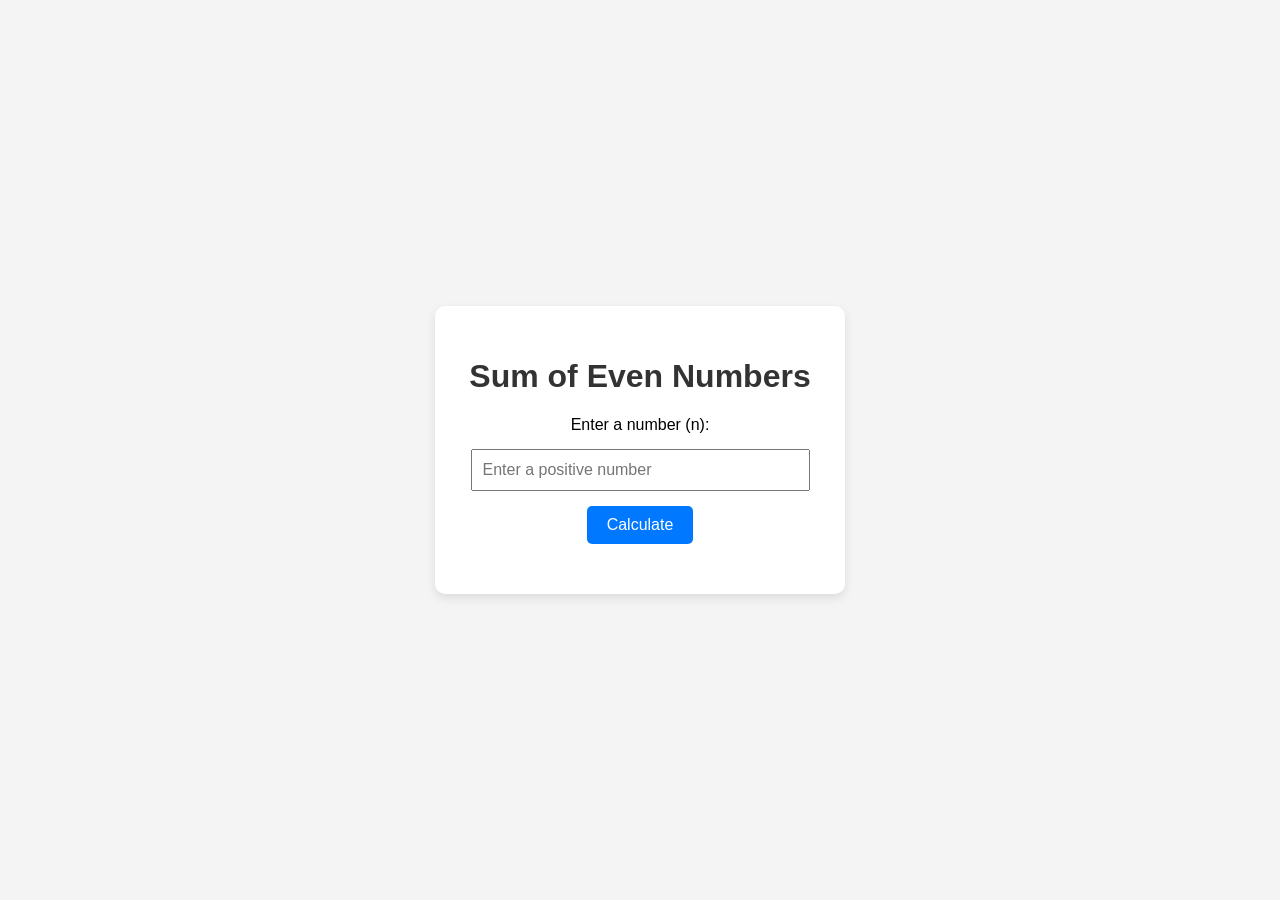
<file: evennumbers/index.html>
<!DOCTYPE html>
<html lang="en">
<head>
    <meta charset="UTF-8">
    <meta name="viewport" content="width=device-width, initial-scale=1.0">
    <title>Sum of Even Numbers</title>
    <link rel="stylesheet" href="style.css">
</head>
<body>

    <div class="container">
        <h1>Sum of Even Numbers</h1>

        <label for="number">Enter a number (n):</label>
        <input type="number" id="number" min="1" placeholder="Enter a positive number">

        <button onclick="calculateSum()">Calculate</button>

        <div id="result"></div>
    </div>

    <script src="script.js"></script>
</body>
</html>
</file>
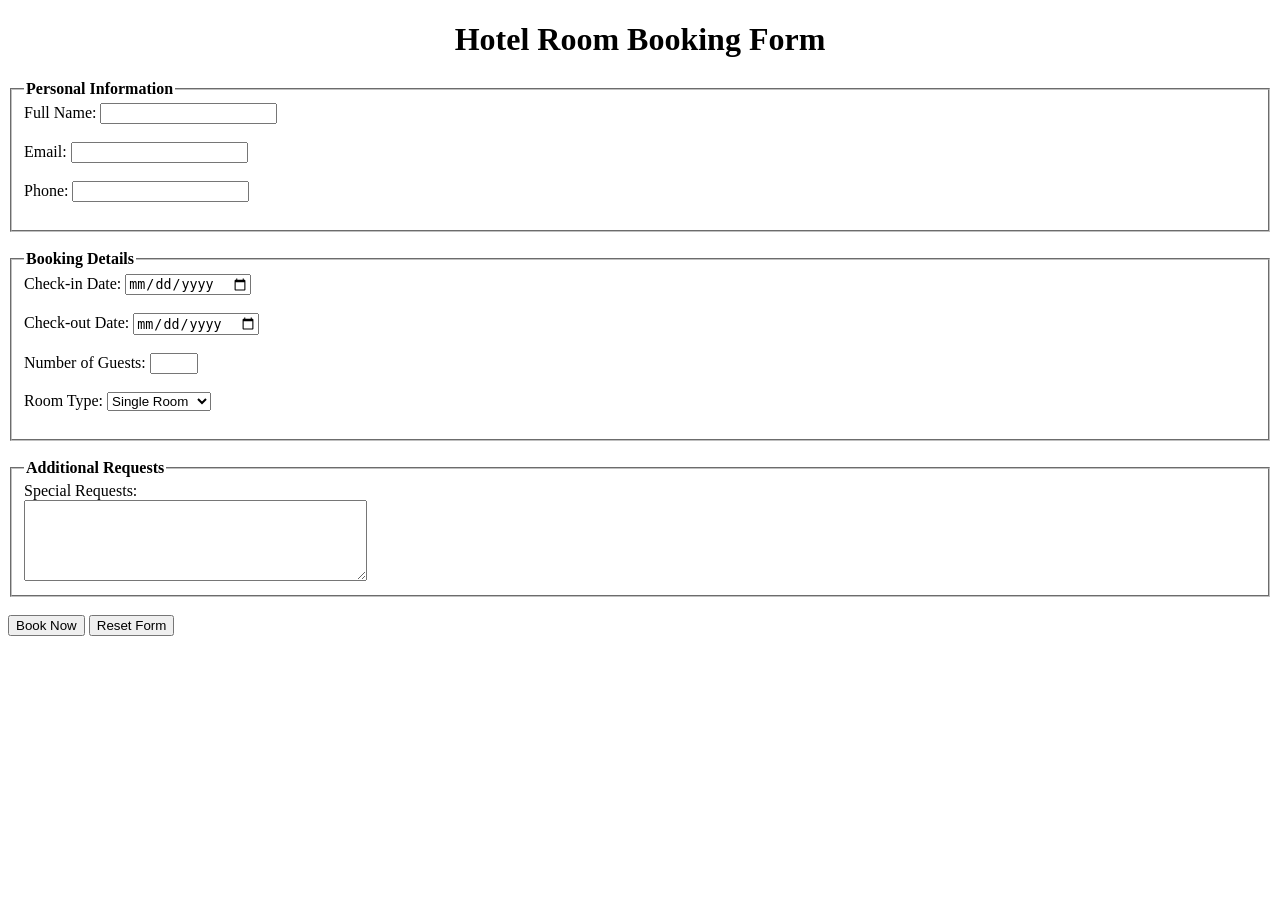
<file: Exp-2.html>
<!DOCTYPE html>
<html lang="en">
<head>
  <meta charset="UTF-8">
  <title>Hotel Room Booking Form</title>
</head>
<body>

  <h1 align="center">Hotel Room Booking Form</h1>

  <form action="#" method="post">

    <!-- Personal Information -->
    <fieldset>
      <legend><b>Personal Information</b></legend>

      <label for="name">Full Name:</label>
      <input type="text" id="name" name="name" required>
      <br><br>

      <label for="email">Email:</label>
      <input type="email" id="email" name="email" required>
      <br><br>

      <label for="phone">Phone:</label>
      <input type="tel" id="phone" name="phone" required>
      <br><br>
    </fieldset>

    <br>

    <!-- Booking Details -->
    <fieldset>
      <legend><b>Booking Details</b></legend>

      <label for="checkin">Check-in Date:</label>
      <input type="date" id="checkin" name="checkin" required>
      <br><br>

      <label for="checkout">Check-out Date:</label>
      <input type="date" id="checkout" name="checkout" required>
      <br><br>

      <label for="guests">Number of Guests:</label>
      <input type="number" id="guests" name="guests" min="1" max="10" required>
      <br><br>

      <label for="room">Room Type:</label>
      <select id="room" name="room">
        <option value="single">Single Room</option>
        <option value="double">Double Room</option>
        <option value="suite">Suite</option>
        <option value="deluxe">Deluxe Room</option>
      </select>
      <br><br>
    </fieldset>

    <br>

    <!-- Additional Requests -->
    <fieldset>
      <legend><b>Additional Requests</b></legend>
      <label for="requests">Special Requests:</label><br>
      <textarea id="requests" name="requests" rows="5" cols="40"></textarea>
    </fieldset>

    <br>

    <!-- Buttons -->
    <button type="submit">Book Now</button>
    <button type="reset">Reset Form</button>

  </form>

</body>
</html>
</file>
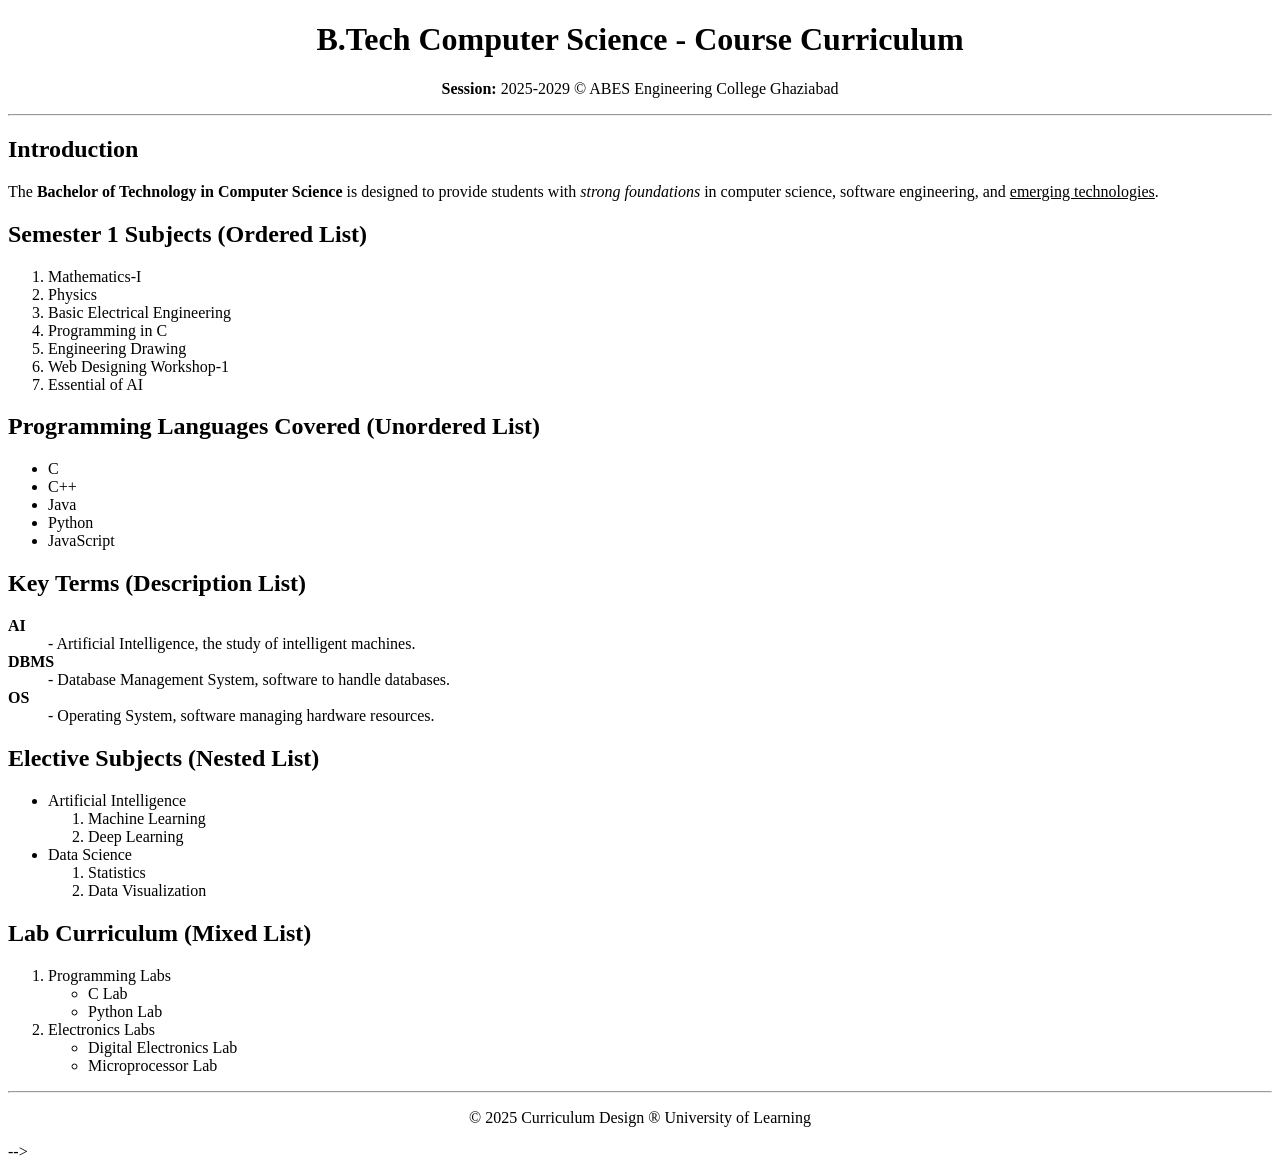
<file: Exp-4.html>
<!DOCTYPE html>
<html>
<head>
    <title>Course Curriculum</title>
</head>
<body>

    <!-- Heading -->
    <h1 align="center">B.Tech Computer Science - Course Curriculum</h1>
    <p align="center"><b>Session:</b> 2025-2029 &copy; ABES Engineering College Ghaziabad</p>
      <hr>   

    <!-- Introduction -->
    <h2>Introduction</h2>
    <p>
        The <b>Bachelor of Technology in Computer Science</b> is designed to provide 
        students with <i>strong foundations</i> in computer science, 
        software engineering, and <u>emerging technologies</u>.
    </p>

    <!-- Ordered List -->
    <h2>Semester 1 Subjects (Ordered List)</h2>
    <ol>
        <li>Mathematics-I</li>
        <li>Physics</li>
        <li>Basic Electrical Engineering</li>
        <li>Programming in C</li>
        <li>Engineering Drawing</li>
        <li>Web Designing Workshop-1</li>
        <li>Essential of AI</li>
    </ol>

    <!-- Unordered List -->
    <h2>Programming Languages Covered (Unordered List)</h2>
    <ul>
        <li>C</li>
        <li>C++</li>
        <li>Java</li>
        <li>Python</li>
        <li>JavaScript</li>
    </ul>

    <!-- Description List -->
    <h2>Key Terms (Description List)</h2>
    <dl>
        <dt><b>AI</b></dt>
        <dd>- Artificial Intelligence, the study of intelligent machines.</dd>
        <dt><b>DBMS</b></dt>
        <dd>- Database Management System, software to handle databases.</dd>
        <dt><b>OS</b></dt>
        <dd>- Operating System, software managing hardware resources.</dd>
    </dl>

    <!-- Nested List -->
    <h2>Elective Subjects (Nested List)</h2>
    <ul>
        <li>Artificial Intelligence
            <ol>
                <li>Machine Learning</li>
                <li>Deep Learning</li>
            </ol>
        </li>
        <li>Data Science
            <ol>
                <li>Statistics</li>
                <li>Data Visualization</li>
            </ol>
        </li>
    </ul>

    <!-- Mixed List -->
    <h2>Lab Curriculum (Mixed List)</h2>
    <ol>
        <li>Programming Labs
            <ul>
                <li>C Lab</li>
                <li>Python Lab</li>
            </ul>
        </li>
        <li>Electronics Labs
            <ul>
                <li>Digital Electronics Lab</li>
                <li>Microprocessor Lab</li>
            </ul>
        </li>
    </ol>

    <hr>
    <!-- Footer -->
    <p align="center">&copy; 2025 Curriculum Design &reg; University of Learning</p> -->

</body>
</html>
</file>
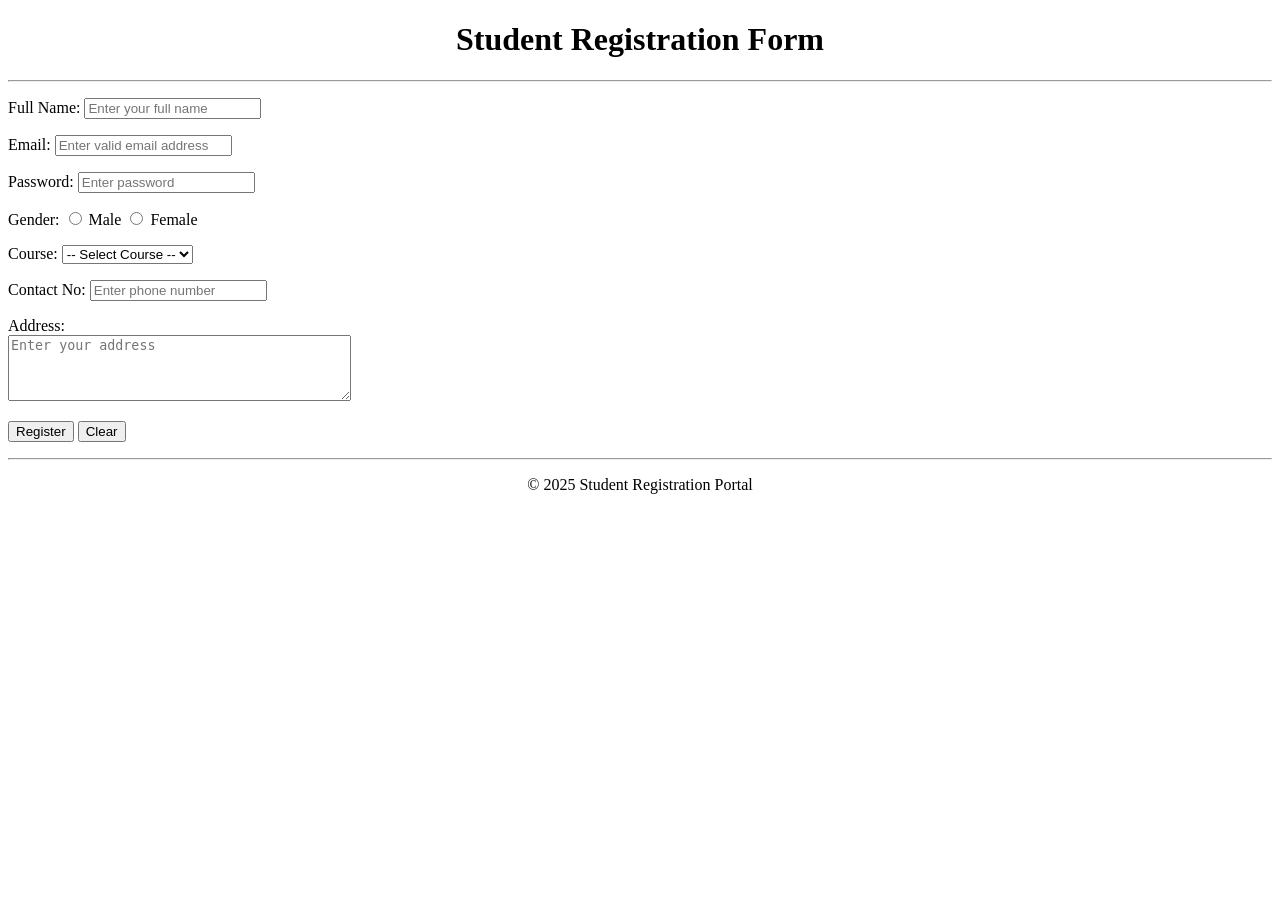
<file: Exp1.html>
<!DOCTYPE html>
<html>
<head>
    <title>Student Registration Form</title>
</head>
<body>

    <h1 align="center">Student Registration Form</h1>
    <hr>

    <!-- Registration Form -->
    <form method="post" action="submit.html">

        <!-- Full Name -->
        <p>
            <label>Full Name: </label>
            <input type="text" name="fullname" placeholder="Enter your full name" required>
        </p>

        <!-- Email with validation -->
        <p>
            <label>Email: </label>
            <input type="email" name="email" placeholder="Enter valid email address" required>
        </p>

        <!-- Password -->
        <p>
            <label>Password: </label>
            <input type="password" name="password" placeholder="Enter password" required>
        </p>

        <!-- Gender (Radio Buttons) -->
        <p>
            <label>Gender: </label>
            <input type="radio" name="gender" value="male" required> Male
            <input type="radio" name="gender" value="female"> Female
        
        </p>

        <!-- Course Selection (Dropdown) -->
        <p>
            <label>Course: </label>
            <select name="course" required>
                <option value="">-- Select Course --</option>
                <option value="btech">B.Tech</option>
                <option value="bca">BCA</option>
                <option value="mba">MBA</option>
                <option value="mca">MCA</option>
            </select>
        </p>

        <!-- Contact Number -->
        <p>
            <label>Contact No: </label>
            <input type="tel" name="contact" placeholder="Enter phone number" required>
        </p>

        <!-- Address (Textarea) -->
        <p>
            <label>Address: </label><br>
            <textarea name="address" rows="4" cols="40" placeholder="Enter your address" required></textarea>
        </p>

        <!-- Submit and Reset -->
        <p>
            <input type="submit" value="Register">
            <input type="reset" value="Clear">
        </p>
    </form>

    <hr>
    <p align="center">&copy; 2025 Student Registration Portal</p>

</body>
</html>
</file>
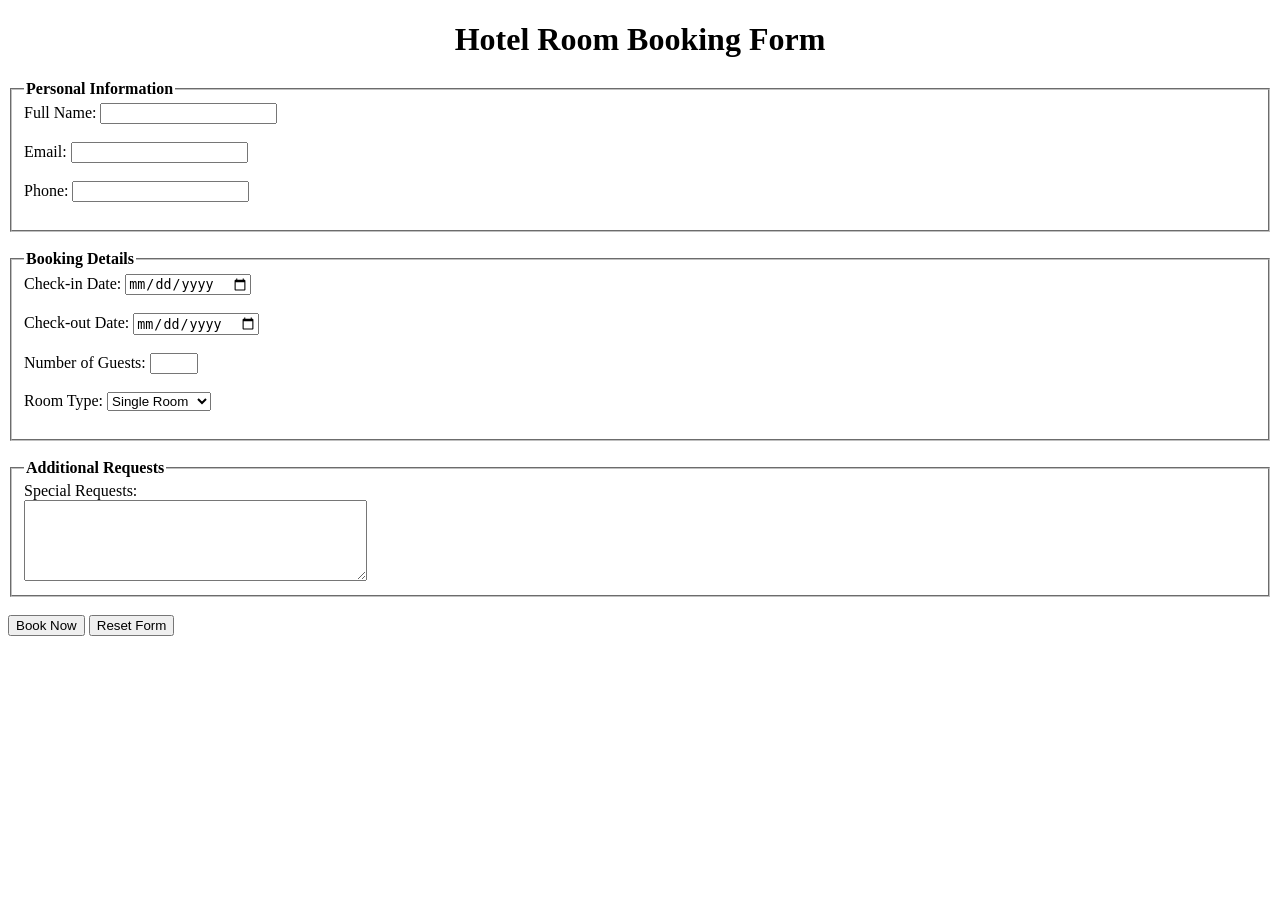
<file: midterm10326.html>
<!DOCTYPE html>
<html lang="en">
<head>
  <meta charset="UTF-8">
  <title>Hotel Room Booking Form</title>
</head>
<body>

  <h1 align="center">Hotel Room Booking Form</h1>

  <form action="#" method="post">

    <!-- Personal Information -->
    <fieldset>
      <legend><b>Personal Information</b></legend>

      <label for="name">Full Name:</label>
      <input type="text" id="name" name="name" required>
      <br><br>

      <label for="email">Email:</label>
      <input type="email" id="email" name="email" required>
      <br><br>

      <label for="phone">Phone:</label>
      <input type="tel" id="phone" name="phone" required>
      <br><br>
    </fieldset>

    <br>

    <!-- Booking Details -->
    <fieldset>
      <legend><b>Booking Details</b></legend>

      <label for="checkin">Check-in Date:</label>
      <input type="date" id="checkin" name="checkin" required>
      <br><br>

      <label for="checkout">Check-out Date:</label>
      <input type="date" id="checkout" name="checkout" required>
      <br><br>

      <label for="guests">Number of Guests:</label>
      <input type="number" id="guests" name="guests" min="1" max="10" required>
      <br><br>

      <label for="room">Room Type:</label>
      <select id="room" name="room">
        <option value="single">Single Room</option>
        <option value="double">Double Room</option>
        <option value="suite">Suite</option>
        <option value="deluxe">Deluxe Room</option>
      </select>
      <br><br>
    </fieldset>

    <br>

    <!-- Additional Requests -->
    <fieldset>
      <legend><b>Additional Requests</b></legend>
      <label for="requests">Special Requests:</label><br>
      <textarea id="requests" name="requests" rows="5" cols="40"></textarea>
    </fieldset>

    <br>

    <!-- Buttons -->
    <button type="submit">Book Now</button>
    <button type="reset">Reset Form</button>

  </form>

</body>
</html>
</file>
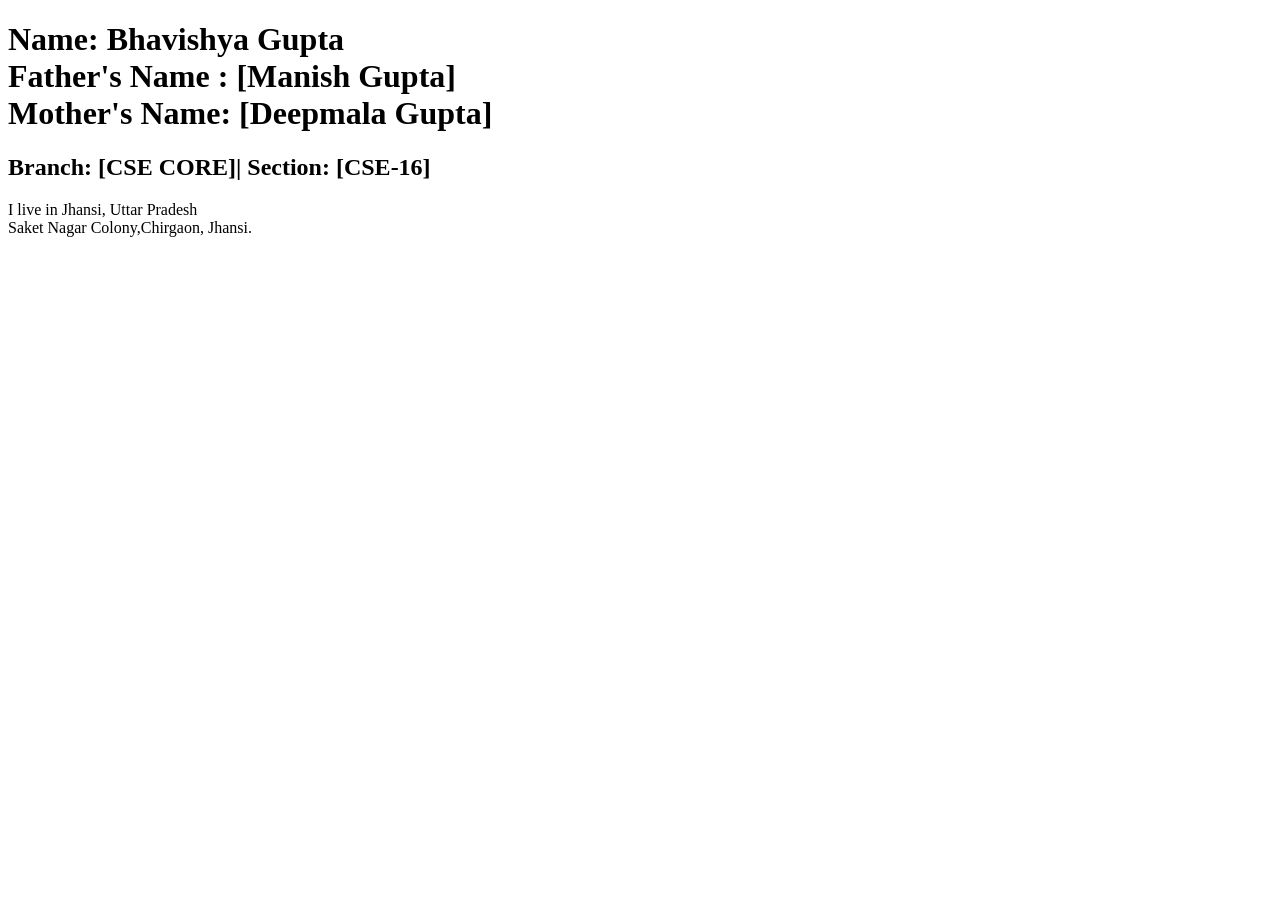
<file: webdev.html>
<!DOCTYPE html>
<html>
<head>
    <title>My first HTML Page</title>
</head>
<body>
    <h1>Name: Bhavishya Gupta <br>Father's Name : [Manish Gupta]<br>Mother's Name: [Deepmala Gupta] </h1>
    <h2>Branch: [CSE CORE]| Section: [CSE-16]</h2>
    <p>
        I live in Jhansi, Uttar Pradesh<br>
       Saket Nagar Colony,Chirgaon, Jhansi.
        
    </p>
</body>
</html>
</file>
<file: evennumbers/style.css>
body {
    font-family: Arial, sans-serif;
    background-color: #f4f4f4;
    display: flex;
    justify-content: center;
    align-items: center;
    height: 100vh;
    margin: 0;
}

.container {
    background: white;
    padding: 30px;
    border-radius: 10px;
    box-shadow: 0 4px 10px rgba(0,0,0,0.1);
    text-align: center;
    width: 350px;
}

h1 {
    color: #333;
}

input {
    width: 90%;
    padding: 10px;
    margin: 15px 0;
    font-size: 16px;
}

button {
    padding: 10px 20px;
    background-color: #0078ff;
    color: white;
    border: none;
    border-radius: 5px;
    cursor: pointer;
    font-size: 16px;
}

button:hover {
    background-color: #005ecb;
}

#result {
    margin-top: 20px;
    font-size: 18px;
    font-weight: bold;
    color: #222;
}
</file>
